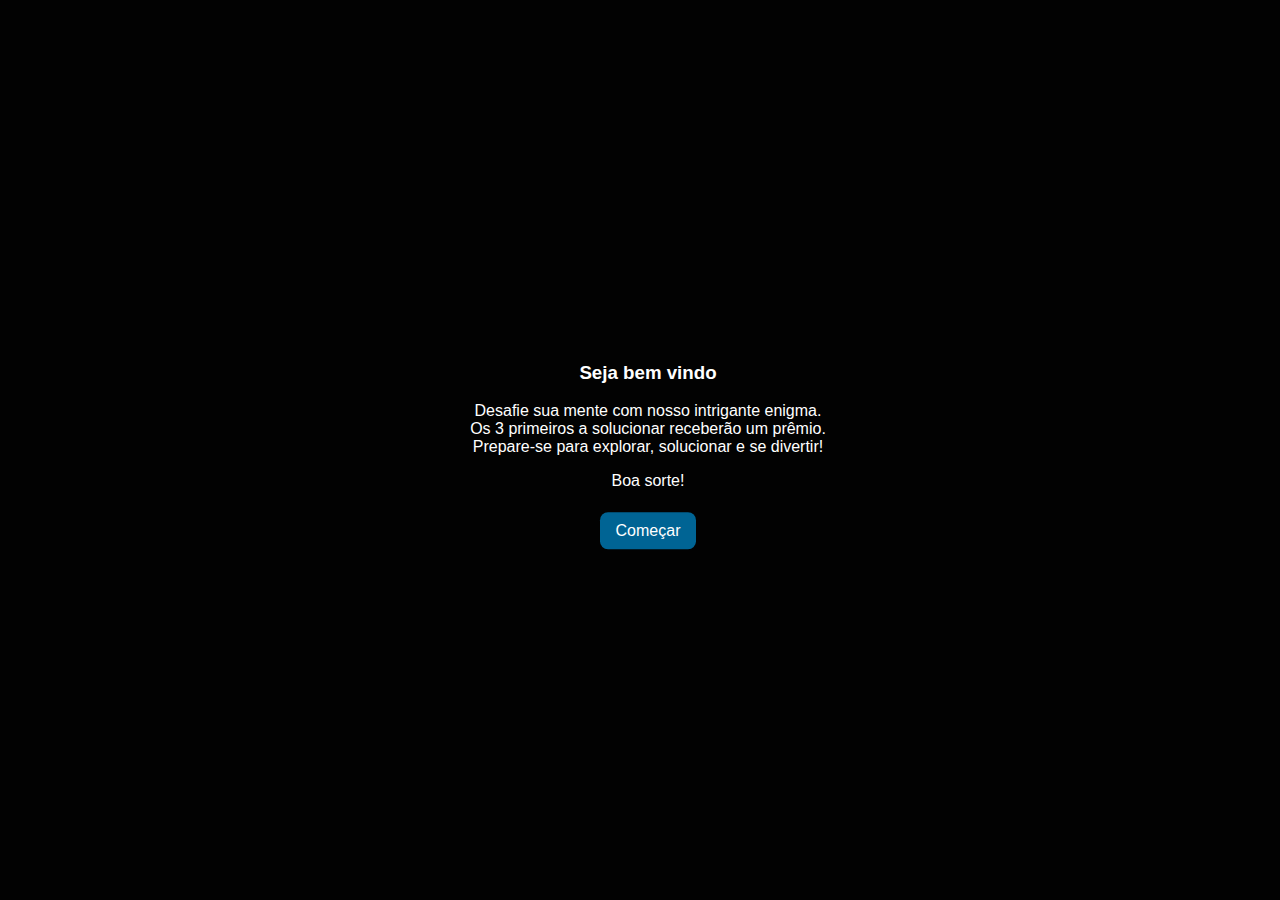
<file: index.html>
<!DOCTYPE html>
<html lang="en">
<head>
    <meta charset="UTF-8">
    <meta name="viewport" content="width=device-width, initial-scale=1.0">
    <title>Enigma</title>
    <link rel="stylesheet" href="index.css">
    <meta name="author" content="Emili Ayala">
    <link rel="icon" type="image/x-icon" href="/img/favicon-32x32.png">
</head>
<body>
    <main>
        <h3>Seja bem vindo</h3>
        <p>Desafie sua mente com nosso intrigante enigma.
            <br>Os 3 primeiros a solucionar receberão um prêmio.
            <br>Prepare-se para explorar, solucionar e se divertir!</p>
        <p>Boa sorte!</p>
    </main>
    <nav>
        <ul>
            <li>
                <a href="escreva_a_resposta_aqui">Começar</a>
            </li>
        </ul>
    </nav>
</body>
</html>
</file>
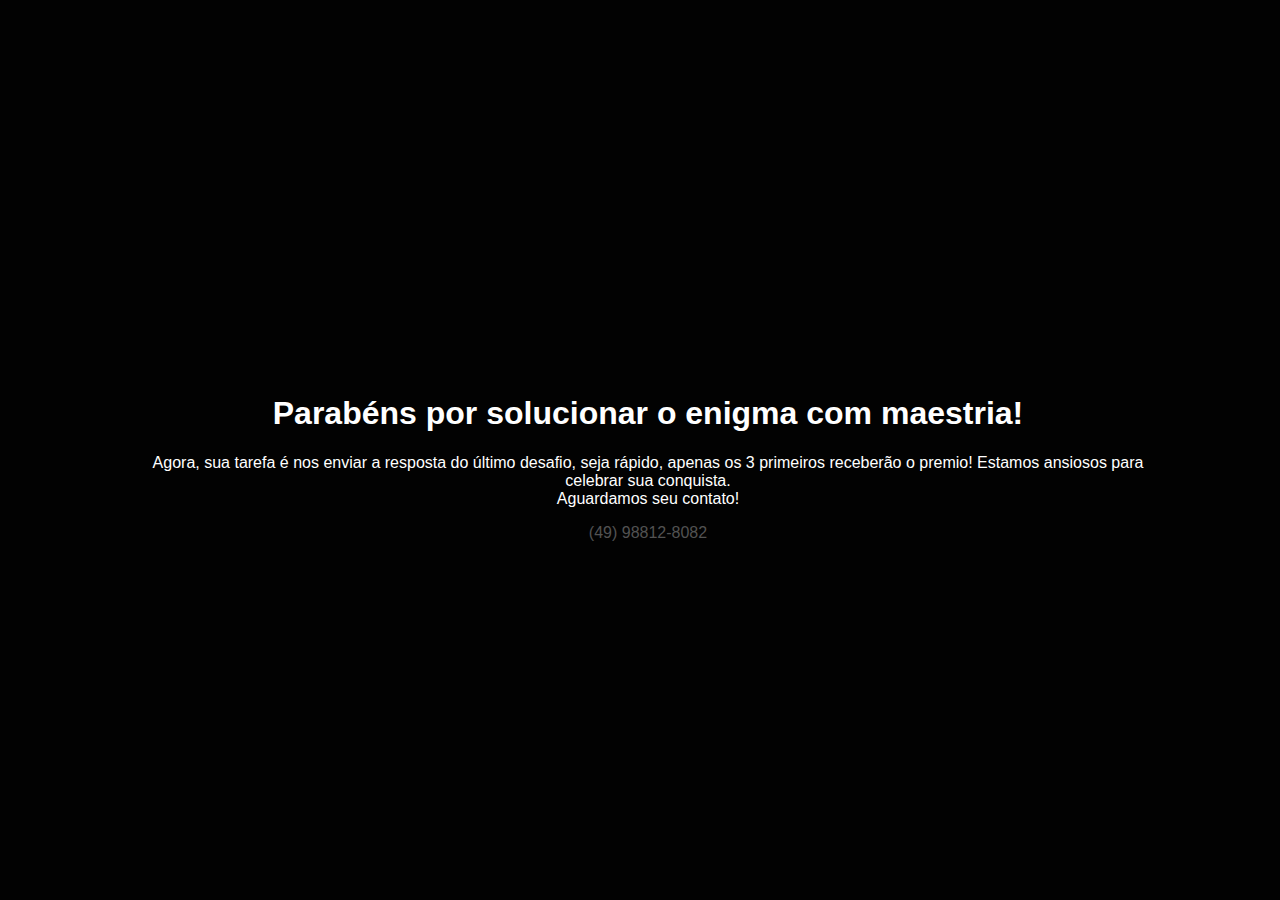
<file: aitapme.html>
<!DOCTYPE html>
<html lang="en">
<head>
    <meta charset="UTF-8">
    <meta name="viewport" content="width=device-width, initial-scale=1.0">
    <title>Fim</title>
    <link rel="stylesheet" href="index.css">
    <meta name="author" content="Emili Ayala">
    <link rel="icon" type="image/x-icon" href="/img/favicon-32x32.png">
</head>
<body>
    <main>
        <h1>Parabéns por solucionar o enigma com maestria!</h1>
        <p>Agora, sua tarefa é nos enviar a resposta do último desafio, seja rápido, apenas os 3 primeiros receberão o premio! Estamos ansiosos para celebrar sua conquista.
        <br>Aguardamos seu contato!
        </p>
        <span>(49) 98812-8082</span>
    </main>
</body>
</html>
</file>
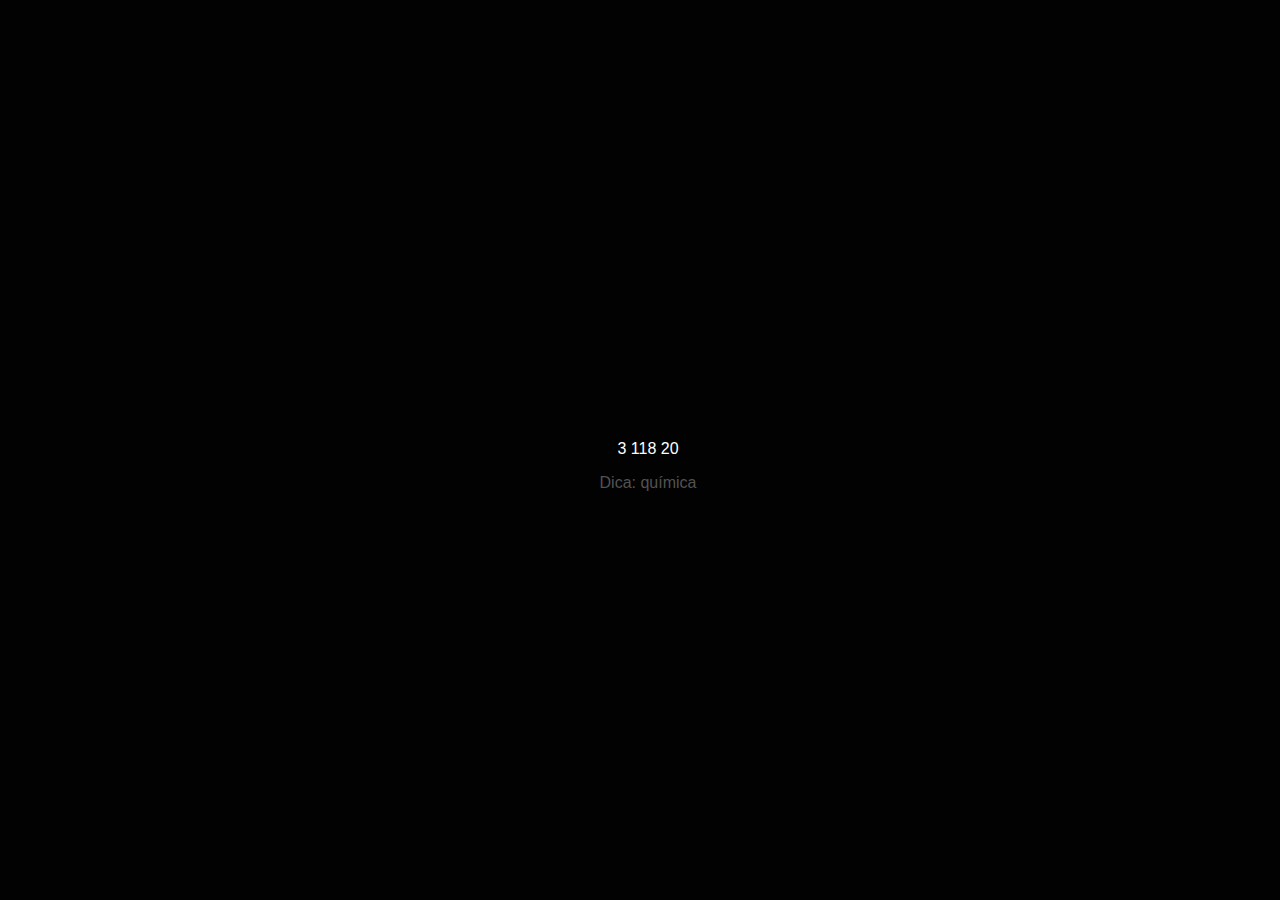
<file: autoconhecimento.html>
<!DOCTYPE html>
<html lang="en">
<head>
    <meta charset="UTF-8">
    <meta name="viewport" content="width=device-width, initial-scale=1.0">
    <title>Quarta fase</title>
    <link rel="stylesheet" href="index.css">
    <meta name="author" content="Emili Ayala">
    <link rel="icon" type="image/x-icon" href="/img/favicon-32x32.png">
</head>
<body>
    <main>
        <p>3 118 20</p>
        <span>Dica: química</span>
    </main>
</body>
</html>
</file>
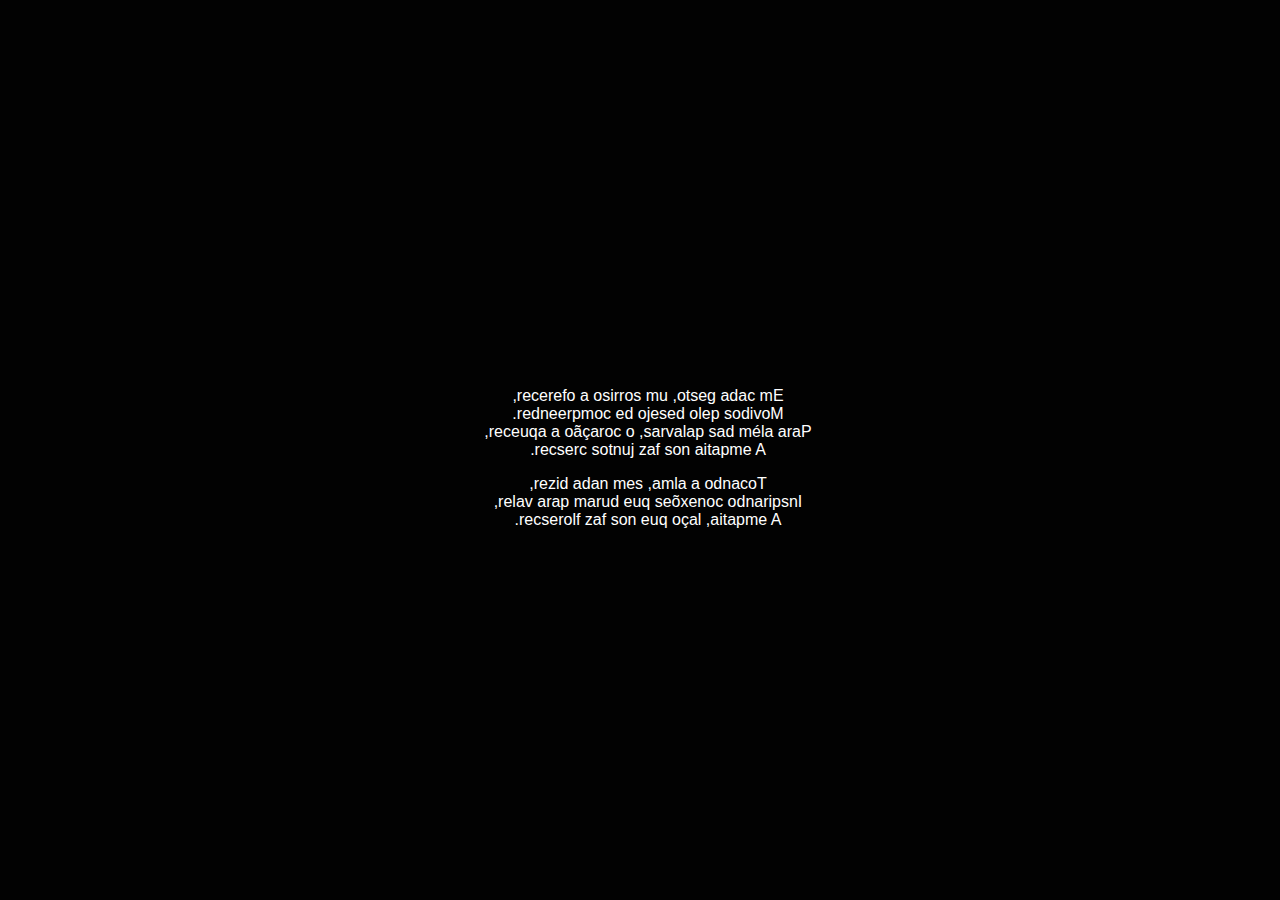
<file: compreensao.html>
<!DOCTYPE html>
<html lang="en">
<head>
    <meta charset="UTF-8">
    <meta name="viewport" content="width=device-width, initial-scale=1.0">
    <title>Décima fase</title>
    <link rel="stylesheet" href="index.css">
    <meta name="author" content="Emili Ayala">
    <link rel="icon" type="image/x-icon" href="/img/favicon-32x32.png">
</head>
<body>
    <main>
        <p>,recerefo a osirros mu ,otseg adac mE
            <br>.redneerpmoc ed ojesed olep sodivoM 
            <br>,receuqa a oãçaroc o ,sarvalap sad méla araP
            <br>.recserc sotnuj zaf son aitapme A          
            </p>
        <p>,rezid adan mes ,amla a odnacoT
            <br>,relav arap marud euq seõxenoc odnaripsnI 
            <br>.recserolf zaf son euq oçal ,aitapme A
        </p>
    </main>
</body>
</html>
</file>
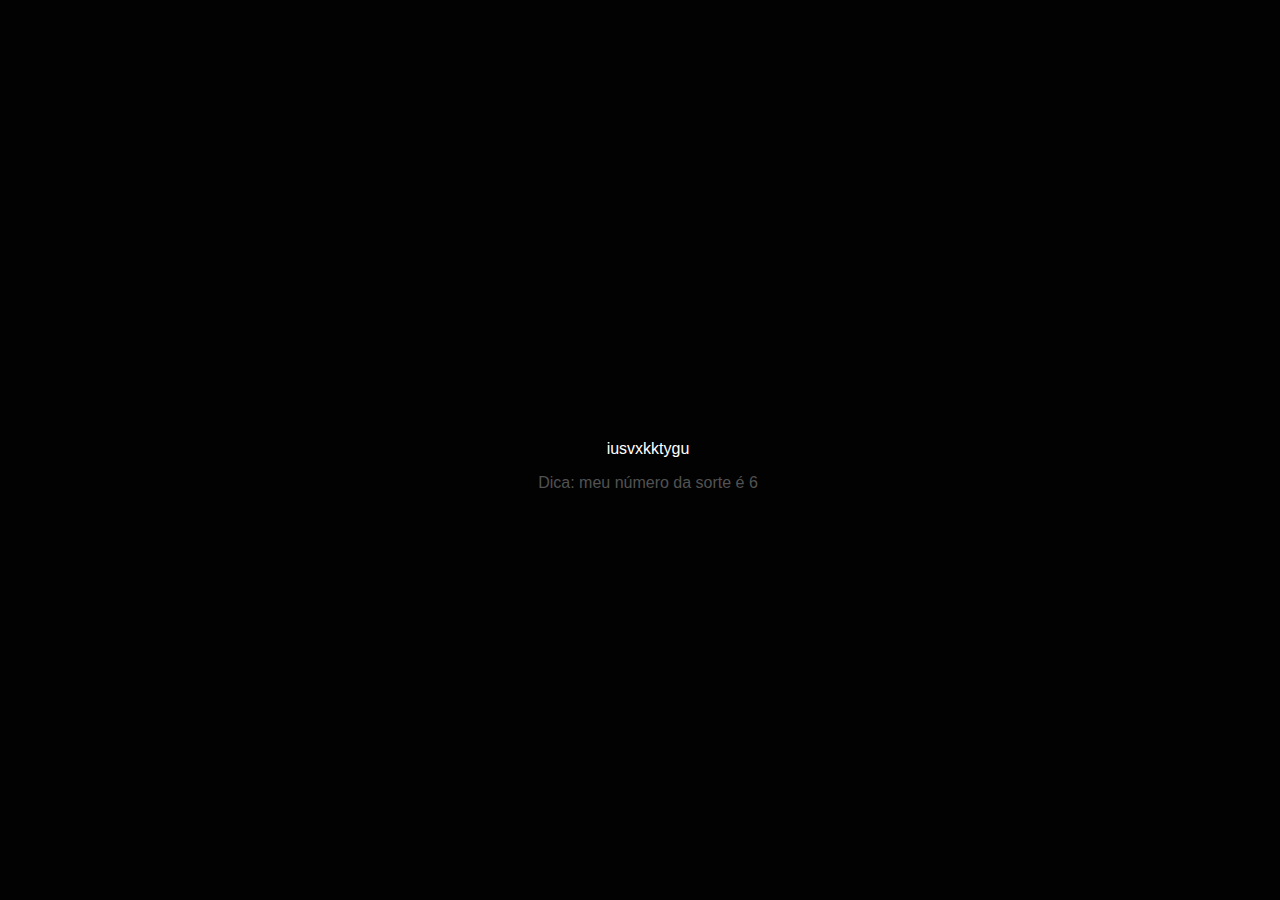
<file: conclusao.html>
<!DOCTYPE html>
<html lang="en">
<head>
    <meta charset="UTF-8">
    <meta name="viewport" content="width=device-width, initial-scale=1.0">
    <title>Nona fase</title>
    <link rel="stylesheet" href="index.css">
    <meta name="author" content="Emili Ayala">
    <link rel="icon" type="image/x-icon" href="/img/favicon-32x32.png">
</head>
<body>
    <main>
        <p>iusvxkktygu
            </p>
        <span>
            Dica: meu número da sorte é 6
        </span>
    </main>
</body>
</html>
</file>
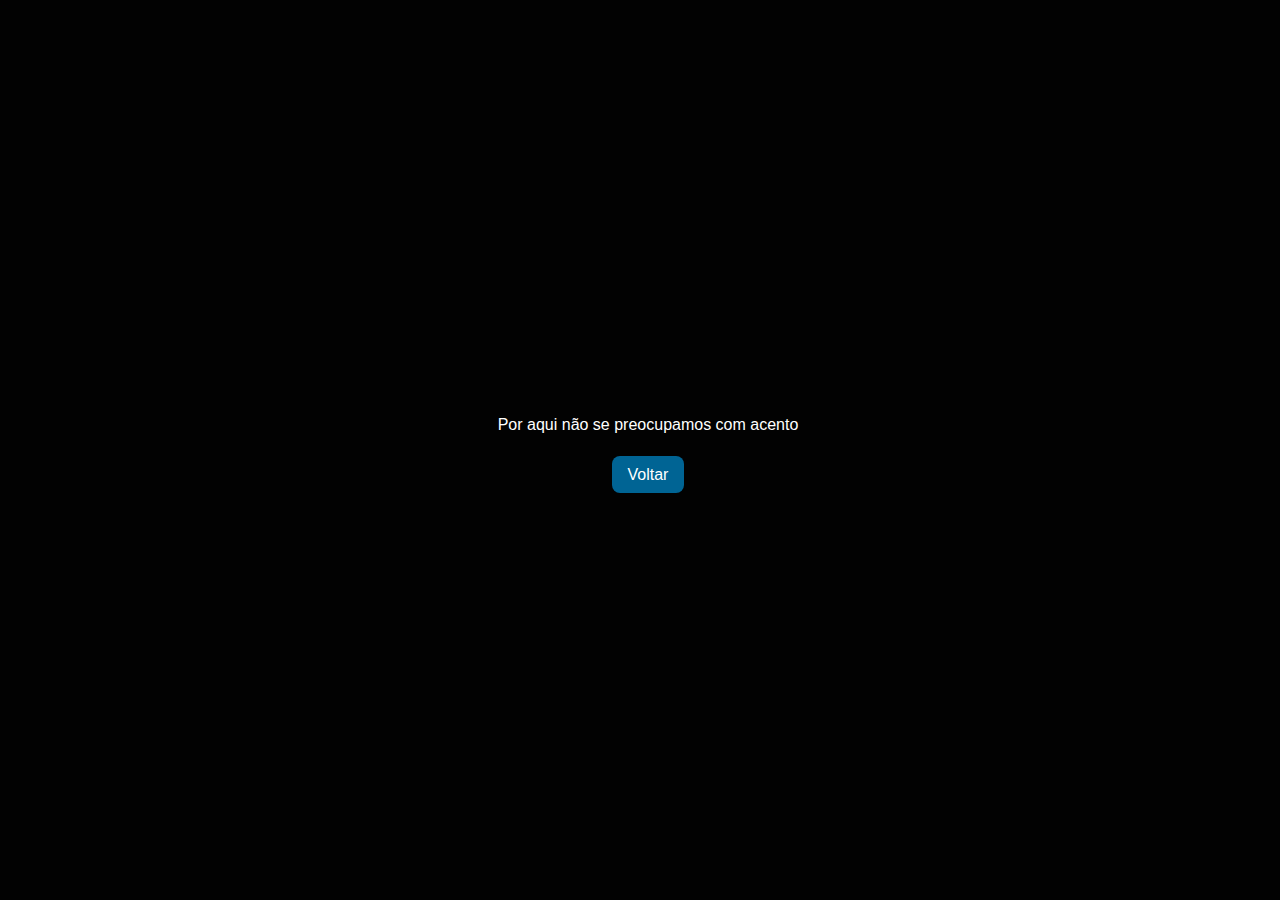
<file: conclusão.html>
<!DOCTYPE html>
<html lang="en">
<head>
    <meta charset="UTF-8">
    <meta name="viewport" content="width=device-width, initial-scale=1.0">
    <title>Foi quase</title>
    <link rel="stylesheet" href="index.css">
    <meta name="author" content="Emili Ayala">
    <link rel="icon" type="image/x-icon" href="/img/favicon-32x32.png">
</head>
<body>
    <main>
        <p>Por aqui não se preocupamos com acento</p>
        <nav>
            <ul>
                <li>
                    <a href="personalidade">Voltar</a>
                </li>
            </ul>
        </nav>
    </main>
</body>
</html>
</file>
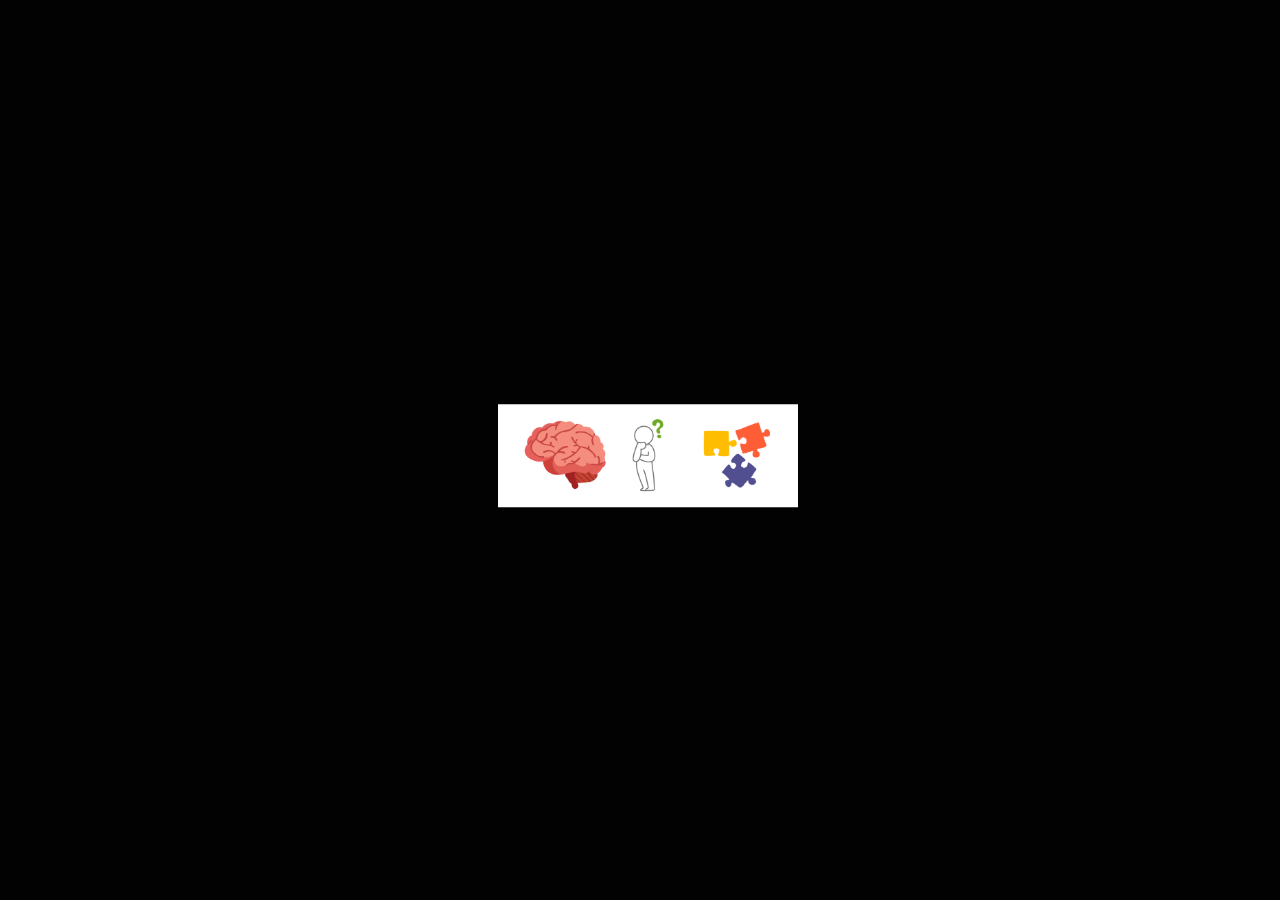
<file: conhecimento.html>
<!DOCTYPE html>
<html lang="en">
<head>
    <meta charset="UTF-8">
    <meta name="viewport" content="width=device-width, initial-scale=1.0">
    <title>Segunda fase</title>
    <link rel="stylesheet" href="index.css">
    <meta name="author" content="Emili Ayala">
    <link rel="icon" type="image/x-icon" href="/img/favicon-32x32.png">
</head>
<body>
    <main>
        <img src="./img/descubra.png"></img>
    </main>
</body>
</html>
</file>
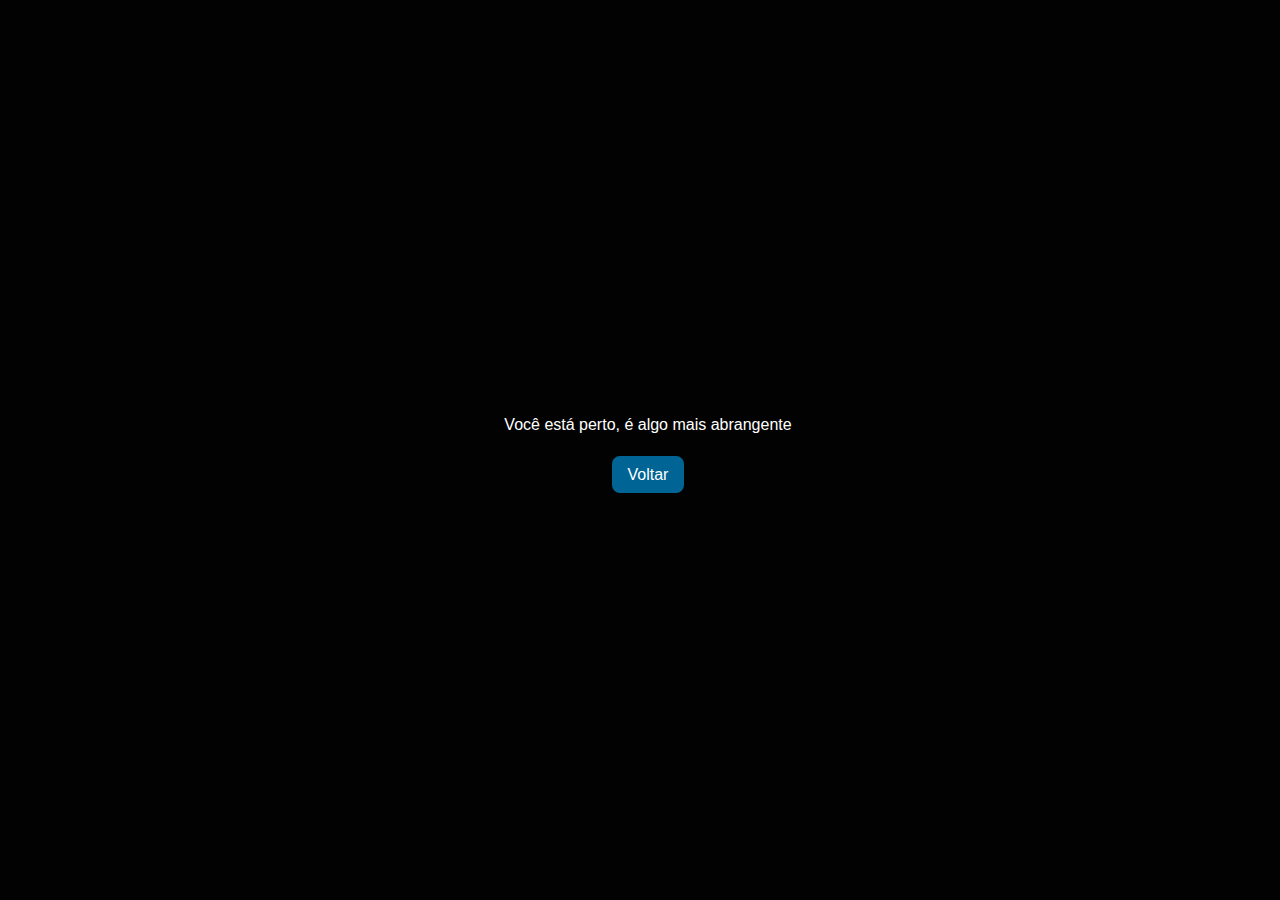
<file: cérebro.html>
<!DOCTYPE html>
<html lang="en">
<head>
    <meta charset="UTF-8">
    <meta name="viewport" content="width=device-width, initial-scale=1.0">
    <title>Foi quase</title>
    <link rel="stylesheet" href="index.css">
    <meta name="author" content="Emili Ayala">
    <link rel="icon" type="image/x-icon" href="/img/favicon-32x32.png">
</head>
<body>
    <main>
        <p>Você está perto, é algo mais abrangente</p>
        <nav>
            <ul>
                <li>
                    <a href="subconsciente">Voltar</a>
                </li>
            </ul>
        </nav>
    </main>
</body>
</html>
</file>
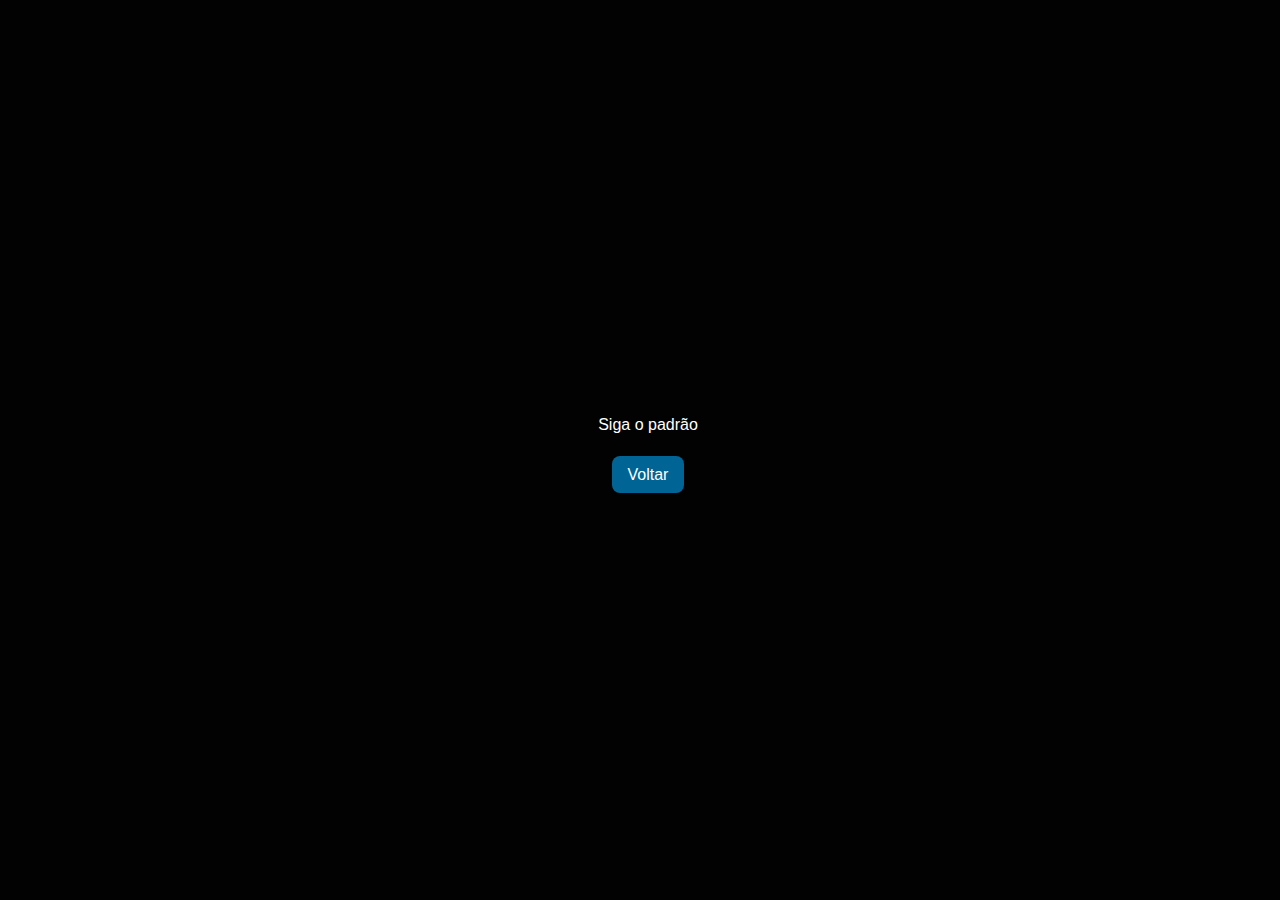
<file: empatia.html>
<!DOCTYPE html>
<html lang="en">
<head>
    <meta charset="UTF-8">
    <meta name="viewport" content="width=device-width, initial-scale=1.0">
    <title>Foi quase</title>
    <link rel="stylesheet" href="index.css">
    <meta name="author" content="Emili Ayala">
    <link rel="icon" type="image/x-icon" href="/img/favicon-32x32.png">
</head>
<body>
    <main>
        <p>Siga o padrão</p>
        <nav>
            <ul>
                <li>
                    <a href="compreensao">Voltar</a>
                </li>
            </ul>
        </nav>
    </main>
</body>
</html>
</file>
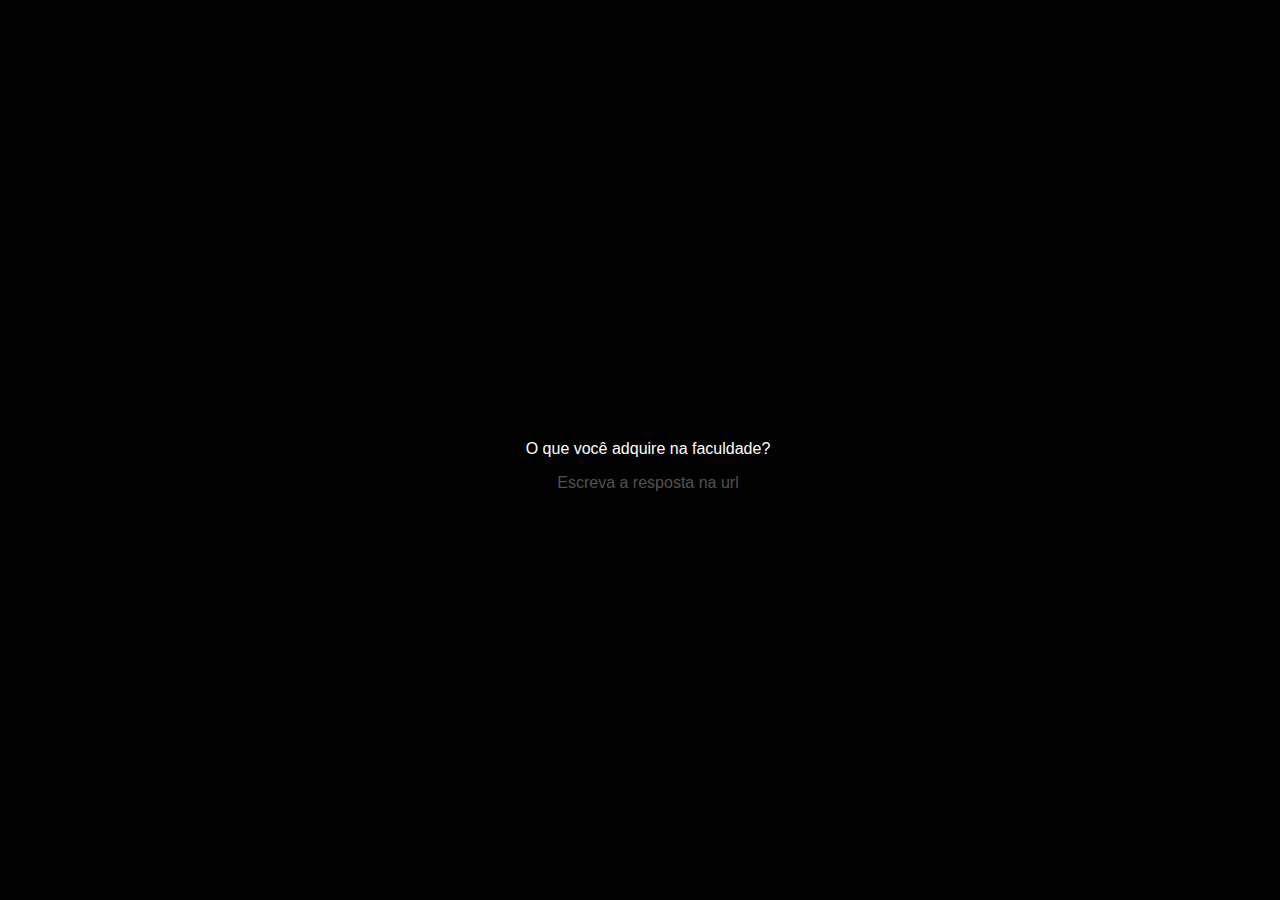
<file: escreva_a_resposta_aqui.html>
<!DOCTYPE html>
<html lang="en">
<head>
    <meta charset="UTF-8">
    <meta name="viewport" content="width=device-width, initial-scale=1.0">
    <title>Primeira fase</title>
    <link rel="stylesheet" href="index.css">
    <meta name="author" content="Emili Ayala">
    <link rel="icon" type="image/x-icon" href="/img/favicon-32x32.png">
</head>
<body>
    <main>
        <p>O que você adquire na faculdade?</p>
        <span>Escreva a resposta na url</span>
    </main>
</body>
</html>
</file>
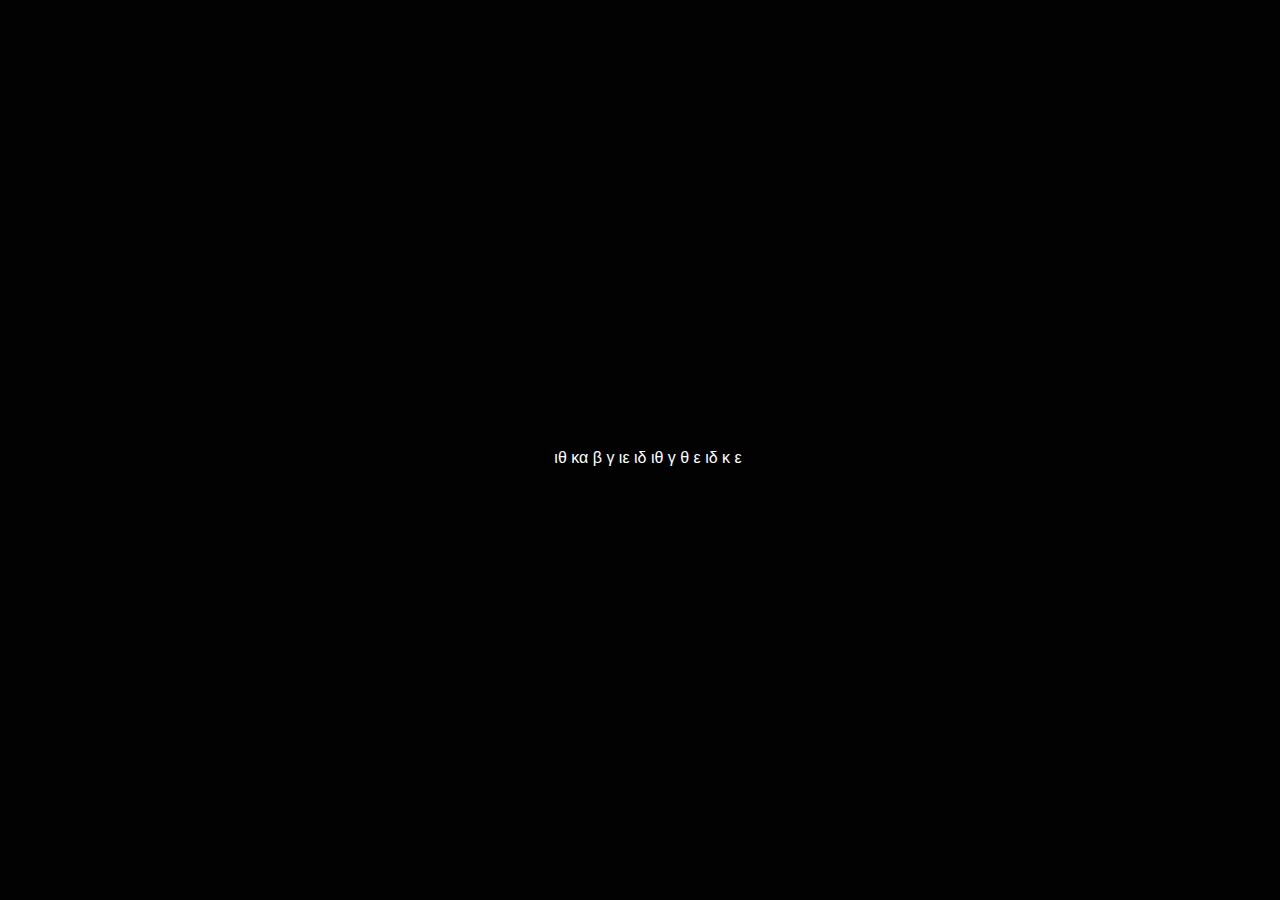
<file: logica.html>
<!DOCTYPE html>
<html lang="en">
<head>
    <meta charset="UTF-8">
    <meta name="viewport" content="width=device-width, initial-scale=1.0">
    <title>Quinta fase</title>
    <link rel="stylesheet" href="index.css">
    <meta name="author" content="Emili Ayala">
    <link rel="icon" type="image/x-icon" href="/img/favicon-32x32.png">
</head>
<body>
    <main>
        <p>ιθ κα β γ ιε ιδ ιθ γ θ ε ιδ κ ε</p>
    </main>
</body>
</html>
</file>
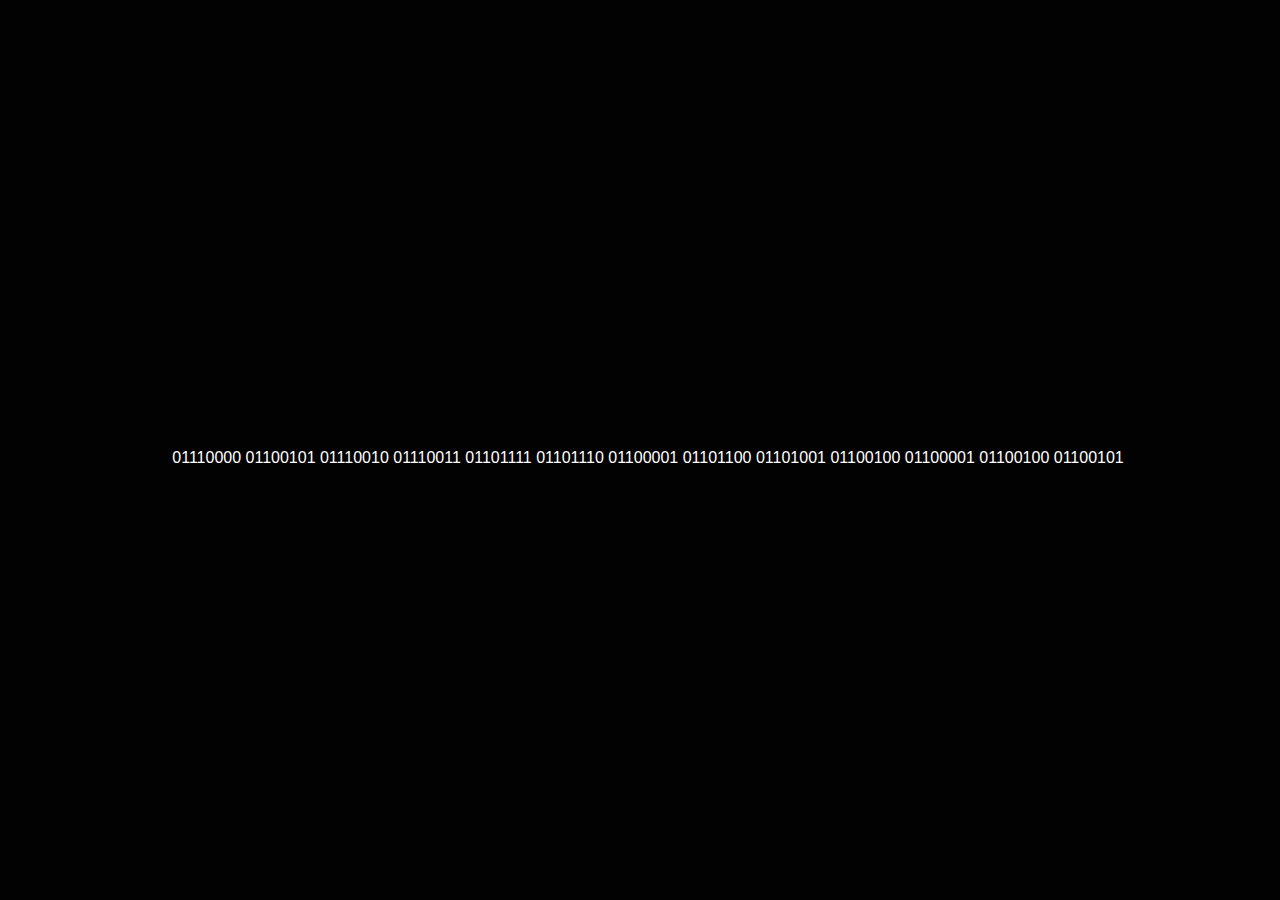
<file: mente.html>
<!DOCTYPE html>
<html lang="en">
<head>
    <meta charset="UTF-8">
    <meta name="viewport" content="width=device-width, initial-scale=1.0">
    <title>Sétima fase</title>
    <link rel="stylesheet" href="index.css">
    <meta name="author" content="Emili Ayala">
    <link rel="icon" type="image/x-icon" href="/img/favicon-32x32.png">
</head>
<body>
    <main>
        <p>01110000 01100101 01110010 01110011 01101111 
            01101110 01100001 01101100 01101001 01100100 01100001 
            01100100 01100101 </p>
    </main>
</body>
</html>
</file>
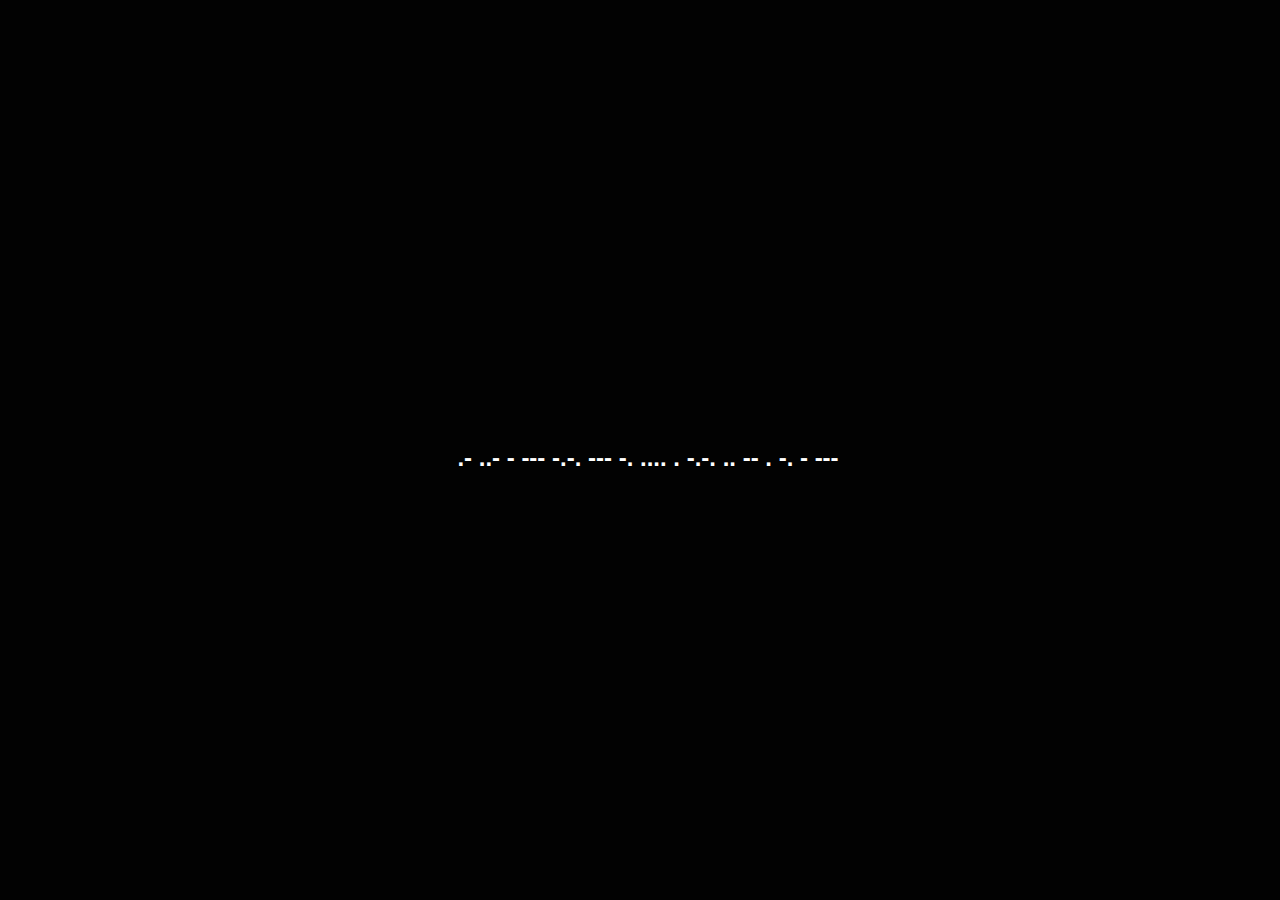
<file: pensamento.html>
<!DOCTYPE html>
<html lang="en">
<head>
    <meta charset="UTF-8">
    <meta name="viewport" content="width=device-width, initial-scale=1.0">
    <title>Terceira fase</title>
    <link rel="stylesheet" href="index.css">
    <meta name="author" content="Emili Ayala">
    <link rel="icon" type="image/x-icon" href="/img/favicon-32x32.png">
</head>
<body>
    <main>
        <h2>.- ..- - --- -.-. --- -. .... . -.-. .. -- . -. - ---</h2>
    </main>
</body>
</html>
</file>
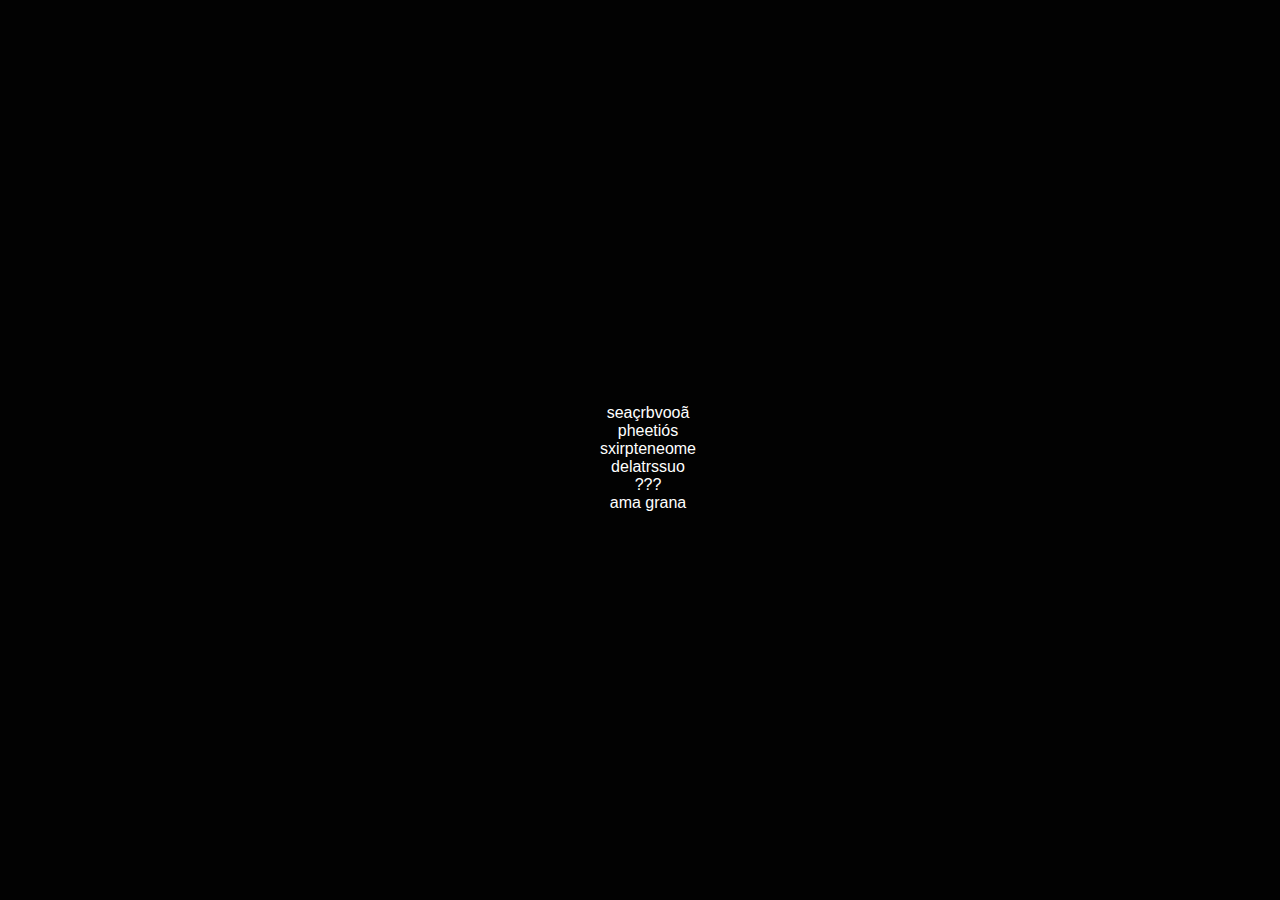
<file: personalidade.html>
<!DOCTYPE html>
<html lang="en">
<head>
    <meta charset="UTF-8">
    <meta name="viewport" content="width=device-width, initial-scale=1.0">
    <title>Oitava fase</title>
    <link rel="stylesheet" href="index.css">
    <meta name="author" content="Emili Ayala">
    <link rel="icon" type="image/x-icon" href="/img/favicon-32x32.png">
</head>
<body>
    <main>
        <p>seaçrbvooã
            <br>pheetiós
            <br>sxirpteneome
            <br>delatrssuo
            <br>???
            <br>ama grana
            </p>
    </main>
</body>
</html>
</file>
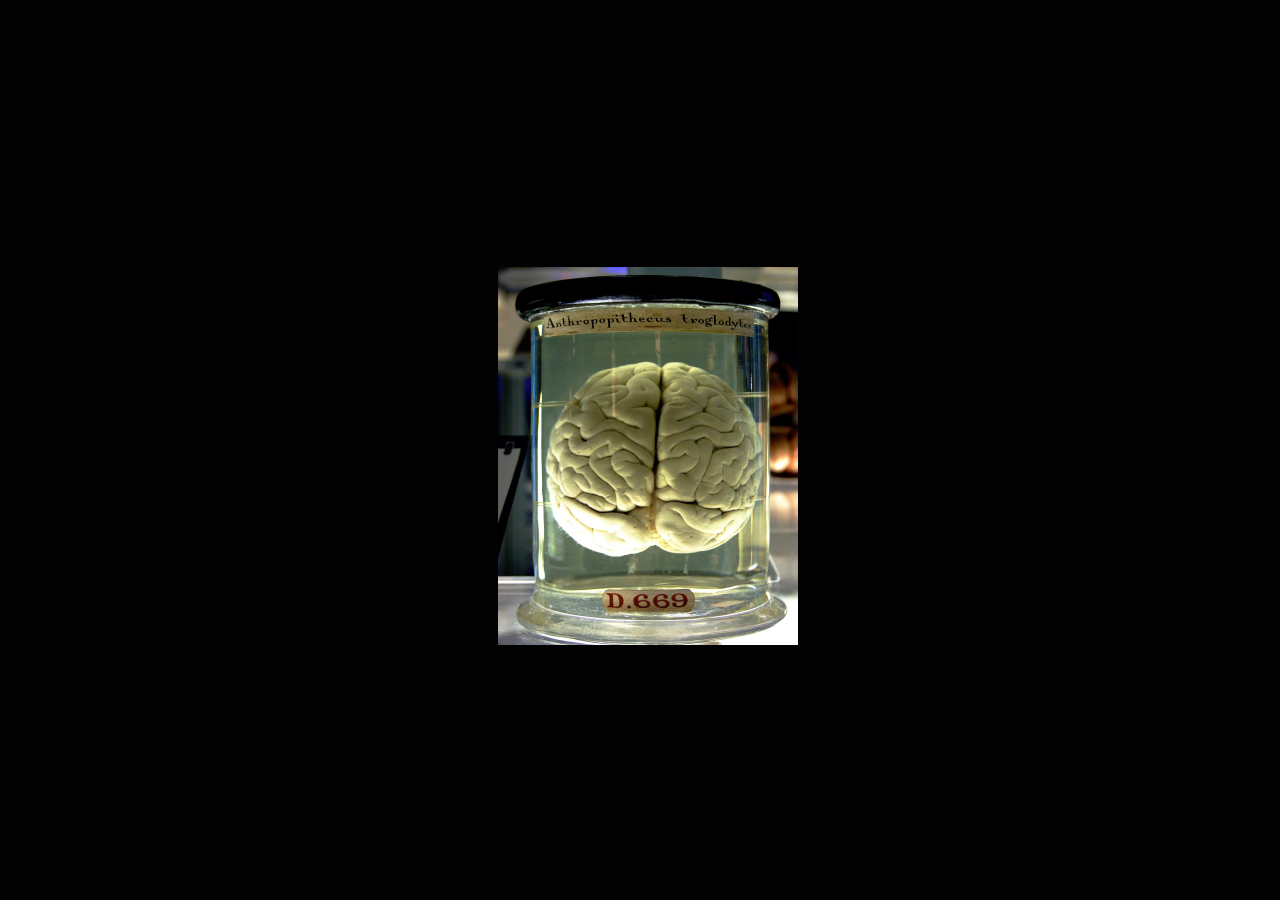
<file: subconsciente.html>
<!DOCTYPE html>
<html lang="en">
<head>
    <meta charset="UTF-8">
    <meta name="viewport" content="width=device-width, initial-scale=1.0">
    <title>Sexta fase</title>
    <link rel="stylesheet" href="index.css">
    <meta name="author" content="Emili Ayala">
    <link rel="icon" type="image/x-icon" href="/img/favicon-32x32.png">
</head>
<body>
    <main>
        <img src="./img/nao olhe tao a fundo.jpg"></img>
    </main>
</body>
</html>
</file>
<file: index.css>
body {
    color: white;
    background-color: #020202;
    font-family: Arial, Helvetica, sans-serif;
    text-align: center;
    justify-content: center;
    align-items: center;
    position: absolute;
    width: 80%;
    top: 50%;
    left: 50%;
    transform: translate(-50%, -50%);
}

ul {
    justify-content: center;
    align-items: center;
    list-style-type: none;
    justify-content: space-between;
    padding: 16px;
}

a {
    color: white;
    text-decoration: none;
    background-color: #006494;
    padding: 10px 16px;
    border-radius: 8px;
}

span {
    color: #525252;
}

img {
    width: 300px;
}
</file>
